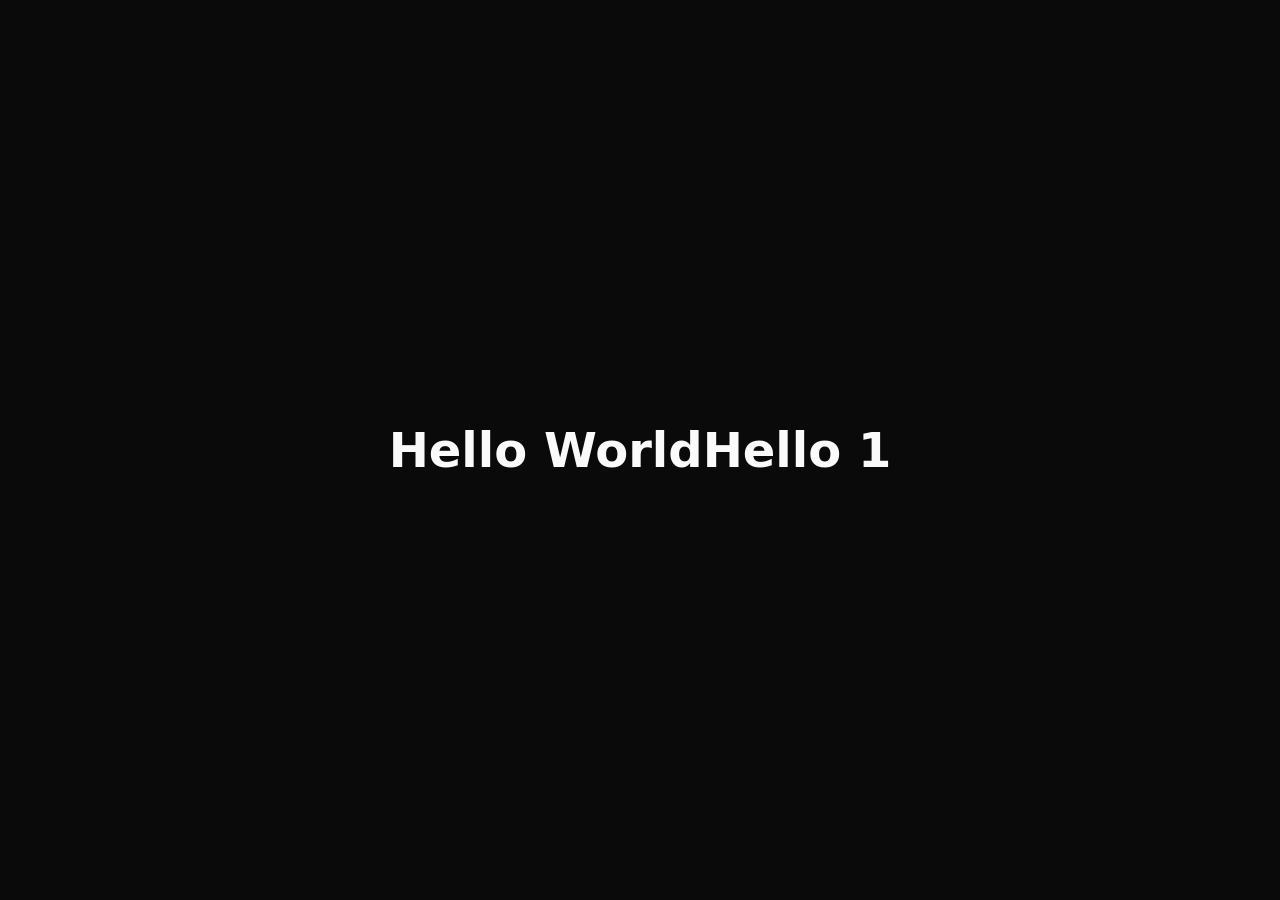
<file: index.html>
<!DOCTYPE html>
<html lang="en">
<head>
    <meta charset="UTF-8">
    <meta name="viewport" content="width=device-width, initial-scale=1.0">
    <title>CC-Caller</title>
    <style>
        body {
            margin: 0;
            display: flex;
            align-items: center;
            justify-content: center;
            min-height: 100vh;
            font-family: system-ui, sans-serif;
            background: #0a0a0a;
            color: #fafafa;
        }
        h1 {
            font-size: 3rem;
        }
    </style>
</head>
<body>
    <h1>Hello World</h1>
    <h1>Hello 1</h1>
</body>
</html>
</file>
